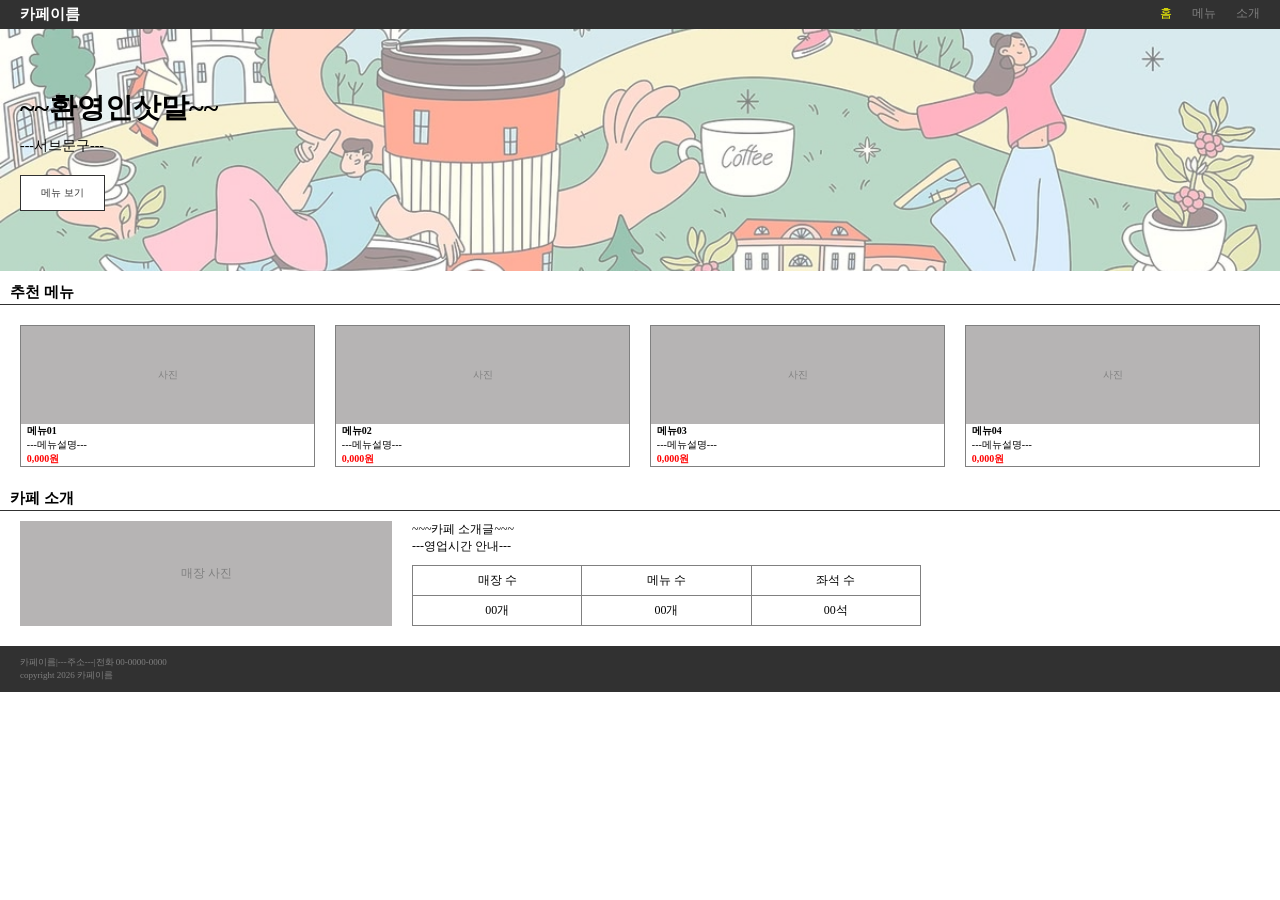
<file: index.html>
<!DOCTYPE html>
<html lang="en">
<head>
  <meta charset="UTF-8">
  <meta name="viewport" content="width=device-width, initial-scale=1.0">
  <title>cafe_권지현</title>
  <link rel="stylesheet" href="index.css">
</head>
<body>
  <header>
    <div>카페이름</div>
    <div class="head-menu">
      <a href="index.html" class="active">홈</a>
      <a href="menu.html">메뉴</a>
      <a href="about.html">소개</a>
    </div>
  </header>

  <main>

    <div class="hero">
      <img src="./images/home_banner.jpg" class="hero_img" alt="카페로고"
      >
      <div class="hero_title">~~환영인삿말~~</div>
      <div class="hero_sub">---서브문구---</div>
      <a href="menu.html" class="hero_btn">메뉴 보기</a>
    </div>

    <div class="main-body">

      <strong class="subtitle">추천 메뉴</strong>
  
      <div class="warpper">
        <div class="sub_intro">
          <div>사진</div>
          <div class="text">
            <div class="name">메뉴01</div>
            <div class="content">---메뉴설명---</div>
            <div class="price">0,000원</div>
          </div>
        </div>
        <div class="sub_intro">
          <div>사진</div>
          <div class="text">
            <div class="name">메뉴02</div>
            <div class="content">---메뉴설명---</div>
            <div class="price">0,000원</div>
          </div>
        </div>
        <div class="sub_intro">
          <div>사진</div>
          <div class="text">
            <div class="name">메뉴03</div>
            <div class="content">---메뉴설명---</div>
            <div class="price">0,000원</div>
          </div>
        </div>
        <div class="sub_intro">
          <div>사진</div>
          <div class="text">
            <div class="name">메뉴04</div>
            <div class="content">---메뉴설명---</div>
            <div class="price">0,000원</div>
          </div>
        </div>
      </div>

      <strong class="subtitle">카페 소개</strong>

      <div class="intro_preview">
        <div class="intro_photo">매장 사진</div>
        <div class="intro_info">
          <div>~~~카페 소개글~~~</div>
          <div>---영업시간 안내---</div>
          <table border="1">
            <tbody>
              <tr class="header">
                <td>매장 수</td>
                <td>메뉴 수</td>
                <td>좌석 수</td>
              </tr>
              <tr>
                <td>00개</td>
                <td>00개</td>
                <td>00석</td>
              </tr>
            </tbody>
          </table>
        </div>
      </div>

    </div>

  </main>

  <footer>
    <div class="text">
      <div>카페이름|---주소---|전화 00-0000-0000</div>
      <div>copyright 2026 카페이름</div>
    </div>
  </footer>

</body>
</html>
</file>
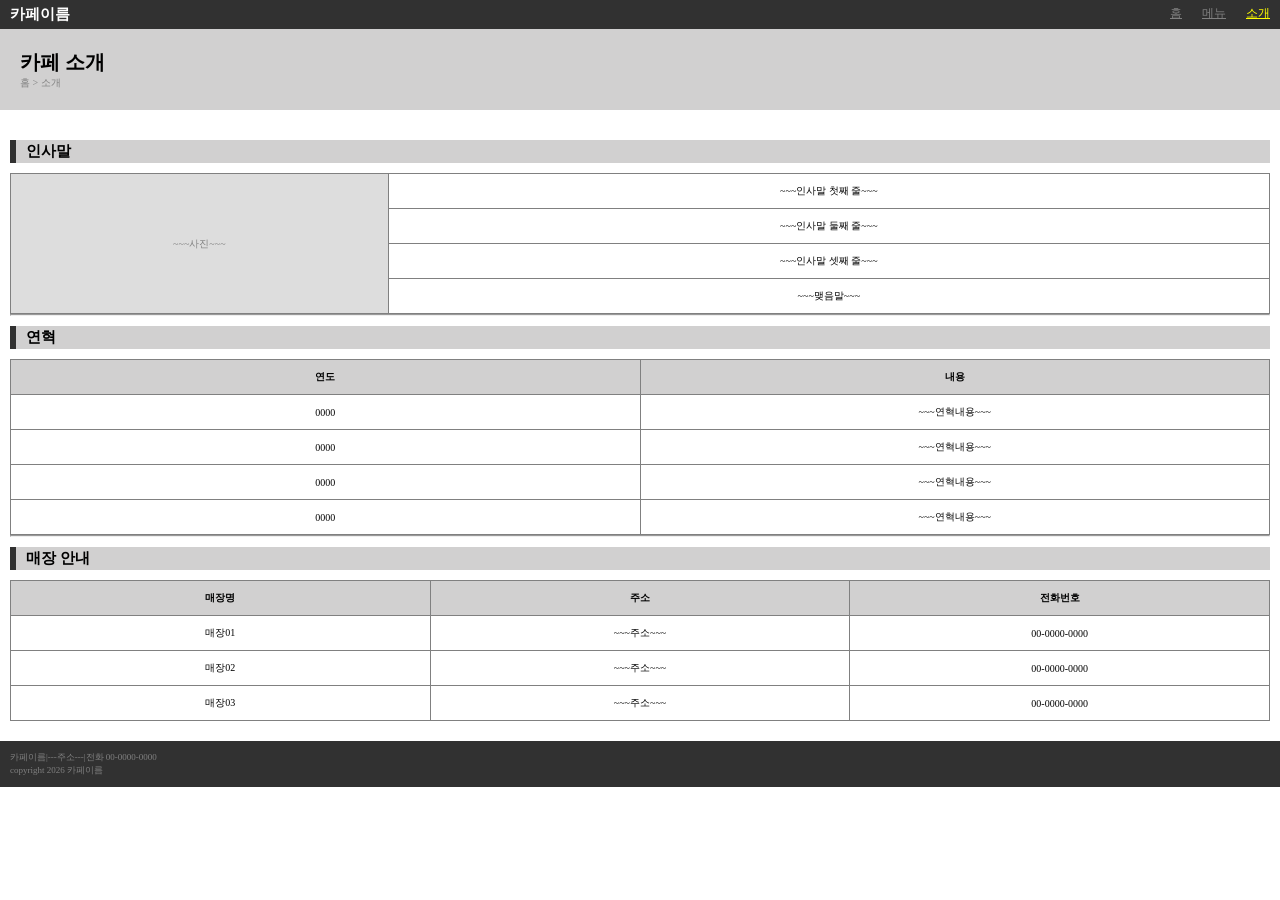
<file: about.html>
<!DOCTYPE html>
<html lang="en">
<head>
  <meta charset="UTF-8">
  <meta name="viewport" content="width=device-width, initial-scale=1.0">
  <title>cafe_권지현</title>
</head>
<link rel="stylesheet" href="about.css">
<body>
  <header>
    <div>
      카페이름
    </div>
    <div class = "head-menu">
      <a href="index.html">홈</a>
      <a href="menu.html">메뉴</a>
      <a href="about.html" class="active">소개</a>
    </div>
  </header>

  <main>

    <div class="main_top">     
      <div class = "intro_title">카페 소개</div>
      <div class = "filter_text">홈 > 소개</div>
    </div>

    <div class="main_body">

      <div class="intro_content">
        <strong id="subtitle">인사말</strong>


        <table border="1" >
          <tbody>
            <tr class="intro_text">
              <td rowspan="4" id="photo1">~~~사진~~~</td>
              <td>~~~인사말 첫째 줄~~~</td>
            </tr>
            <tr>
              <td>~~~인사말 둘째 줄~~~</td>
            </tr>            
            <tr>
              <td>~~~인사말 셋째 줄~~~</td>
            </tr>            
            <tr>
              <td>~~~맺음말~~~</td>
            </tr>            
          </tbody>
        </table>
      </div>

      <hr/>

      <div class = "history">
        <strong id="subtitle">연혁</strong>

        <table border="1">
          <tbody>
            <tr class="header">
              <td>연도</td> 
              <td>내용</td> 
            </tr>
            <tr>
              <td>0000</td> 
              <td>~~~연혁내용~~~</td> 
            </tr>
            <tr>
              <td>0000</td> 
              <td>~~~연혁내용~~~</td> 
            </tr>
            <tr>
              <td>0000</td> 
              <td>~~~연혁내용~~~</td> 
            </tr>
            <tr>
              <td>0000</td> 
              <td>~~~연혁내용~~~</td> 
            </tr>
          </tbody>
        </table>
      </div>
      
      <hr/>

      <div class = store_info>
        <strong id="subtitle">매장 안내</strong>

        <table border="1">
          <tbody>
            <tr class="header">
              <td>매장명</td>
              <td>주소</td>
              <td>전화번호</td>
            </tr>
            <tr>
              <td>매장01</td>
              <td>~~~주소~~~</td>
              <td>00-0000-0000</td>
            </tr>
            <tr>
              <td>매장02</td>
              <td>~~~주소~~~</td>
              <td>00-0000-0000</td>
            </tr>
            <tr>
              <td>매장03</td>
              <td>~~~주소~~~</td>
              <td>00-0000-0000</td>
            </tr> 
          </tbody>       
        </table>
      </div>

    </div>
    
  </main>

  <footer>
    <div class = "text">
      <div>카페이름|---주소---|전화 00-0000-0000</div>
      <div>copyright 2026 카페이름</div>
    </div>
  </footer>
  
</body>
</html>
</file>
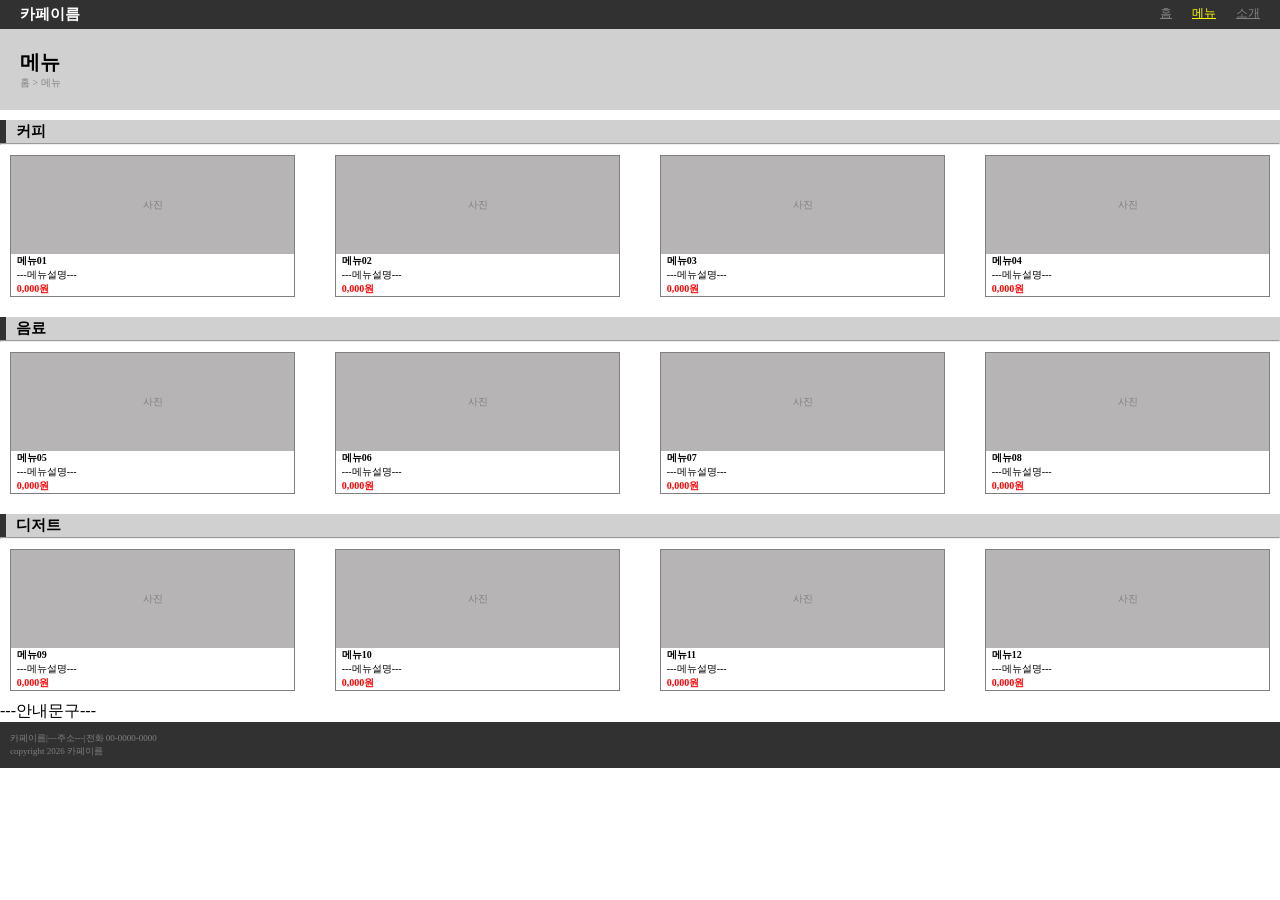
<file: menu.html>
<!DOCTYPE html>
<html lang="en">
<head>
  <meta charset="UTF-8">
  <meta name="viewport" content="width=device-width, initial-scale=1.0">
  <title>cafe_권지현</title>
</head>
<link rel="stylesheet" href="menu.css">
<body>
  <header>
    <div>
      카페이름
    </div>
    <div class = "head-menu">
      <a href="index.html">홈</a>
      <a href="menu.html" class="active">메뉴</a>
      <a href="about.html">소개</a>
    </div>
  </header>

  <main>

    <div class="main_top">     
      <div class = "intro_title">메뉴</div>
      <div class = "filter_text">홈 > 메뉴</div>
    </div>

    <div class="main-body">
      <strong id="subtitle">커피</strong>
      <hr/>
      <div class = "warpper">
        <div class="sub_intro">
          <div>사진</div>
          <div class="text">
            <div class="name">메뉴01</div>
            <div class="content">---메뉴설명---</div>
            <div class="price">0,000원</div>
          </div>
        </div>      
        <div class="sub_intro">
          <div>사진</div>
          <div class="text">
            <div class="name">메뉴02</div>
            <div class="content">---메뉴설명---</div>
            <div class="price">0,000원</div>
          </div>
        </div>        
        <div class="sub_intro">
          <div>사진</div>
          <div class="text">
            <div class="name">메뉴03</div>
            <div class="content">---메뉴설명---</div>
            <div class="price">0,000원</div>
          </div>
        </div>  
        <div class="sub_intro">
          <div>사진</div>
          <div class="text">
            <div class="name">메뉴04</div>
            <div class="content">---메뉴설명---</div>
            <div class="price">0,000원</div>
          </div>
        </div>  
      </div>

      <strong id="subtitle">음료</strong>
      <hr/>
      <div class = "warpper">
        <div class="sub_intro">
          <div>사진</div>
          <div class="text">
            <div class="name">메뉴05</div>
            <div class="content">---메뉴설명---</div>
            <div class="price">0,000원</div>
          </div>
        </div>      
        <div class="sub_intro">
          <div>사진</div>
          <div class="text">
            <div class="name">메뉴06</div>
            <div class="content">---메뉴설명---</div>
            <div class="price">0,000원</div>
          </div>
        </div>        
        <div class="sub_intro">
          <div>사진</div>
          <div class="text">
            <div class="name">메뉴07</div>
            <div class="content">---메뉴설명---</div>
            <div class="price">0,000원</div>
          </div>
        </div>  
        <div class="sub_intro">
          <div>사진</div>
          <div class="text">
            <div class="name">메뉴08</div>
            <div class="content">---메뉴설명---</div>
            <div class="price">0,000원</div>
          </div>
        </div>  
      </div>

      <strong id="subtitle">디저트</strong>
      <hr/>
      <div class = "warpper">
        <div class="sub_intro">
          <div>사진</div>
          <div class="text">
            <div class="name">메뉴09</div>
            <div class="content">---메뉴설명---</div>
            <div class="price">0,000원</div>
          </div>
        </div>      
        <div class="sub_intro">
          <div>사진</div>
          <div class="text">
            <div class="name">메뉴10</div>
            <div class="content">---메뉴설명---</div>
            <div class="price">0,000원</div>
          </div>
        </div>        
        <div class="sub_intro">
          <div>사진</div>
          <div class="text">
            <div class="name">메뉴11</div>
            <div class="content">---메뉴설명---</div>
            <div class="price">0,000원</div>
          </div>
        </div>  
        <div class="sub_intro">
          <div>사진</div>
          <div class="text">
            <div class="name">메뉴12</div>
            <div class="content">---메뉴설명---</div>
            <div class="price">0,000원</div>
          </div>
        </div>  
      </div>
      
      <div>---안내문구---</div>
      
    </div>


  </main>
  
  <footer>
    <div class = "text">
      <div>카페이름|---주소---|전화 00-0000-0000</div>
      <div>copyright 2026 카페이름</div>
    </div>
  </footer>
  
</body>
</html>
</file>
<file: index.css>
* {
  margin: 0;
  padding: 0;
  box-sizing: border-box;
}

header {
  background-color: rgb(49, 49, 49);
  display: flex;
  justify-content: space-between;
  padding: 5px 20px;

  & > div:nth-child(1) {
    font-weight: bolder;
    font-size: 15px;
    color: white;
  }

  & > .head-menu {
    font-size: 12px;
    display: grid;
    grid-template-columns: repeat(3, auto);
    gap: 20px;

    & a {
      color: grey;
      cursor: pointer;
      text-decoration: none;
    }
    & a:hover { color: yellow; }
    & a.active { color: yellow; }
  }
}

main {
  .hero {
    /* background-color: rgb(209, 208, 208); */
    padding: 60px 20px;
    text-align: left;
    color: black;
    position : relative;
    overflow: auto;

    .hero_img {
      position: absolute;
      object-fit: cover;
      z-index: -1; /*이미지를 아래 텍스트, 버튼 뒤로 보내기*/

      top: 0;
      left: 0;
      width: 100%;
      height: 100%;
      margin-bottom: 20px;
      opacity: 0.5;
    }

    .hero_title {
      font-weight: bolder;
      font-size: 28px;
    }
    .hero_sub {
      font-size: 14px;
      color: black;
      margin: 10px 0 20px 0;
    }
    .hero_btn {
      display: inline-block;
      padding: 10px 20px;
      border: 1px solid rgb(49, 49, 49);
      background-color: white;
      color: rgb(49, 49, 49);
      text-decoration: none;
      cursor: pointer;
      font-size: 10px;
    }
  }

  .warpper {
    display: grid;
    grid-template-columns: repeat(4, 1fr);
    gap: 20px;
    padding: 0 20px;
  }

  .sub_intro {
    margin: 10px 0;
    display: grid;
    grid-template-rows: 7fr 3fr;
    border: 1px solid gray;
    font-size: 10px;

    & > div:nth-child(1) {
      background-color: rgb(182, 180, 180);
      color: gray;
      display: flex;
      align-items: center;
      justify-content: center;
    }

    & > .text {
      padding-left: 2%;
      .name { font-weight: bolder; }
      .price { color: red; font-weight: bolder; }
    }
  }

  .subtitle {
    font-size: 15px;
    display: inline-block;
    width: 100%;
    margin: 10px 0;
    border-bottom: 1px solid rgb(49, 49, 49);
    padding: 2px 0 2px 10px;
  }

  .intro_preview {
    display: flex;
    gap: 20px;
    padding: 0 20px;
    margin-bottom: 20px;

    .intro_photo {
      width: 30%;
      background-color: rgb(182, 180, 180);
      display: flex;
      align-items: center;
      justify-content: center;
      color: gray;
      font-size: 12px;
    }

    .intro_info {
      flex: 1;
      font-size: 12px;

      table {
        margin-top: 10px;
        width: 60%;
        border-collapse: collapse;
        text-align: center;
      }
      td { padding: 6px; }
    }
  }
}

footer {
  background-color: rgb(49, 49, 49);
  padding: 10px 20px;

  & > .text {
    font-size: 9px;
    color: grey;
  }
}
</file>
<file: about.css>
* {
  margin: 0;
  padding: 0;
  box-sizing: border-box;
}


header {
  background-color: rgb(49, 49, 49);
  
  display : flex;
  justify-content: space-between;
  padding: 5px 10px ;

  margin : 0px 0px 0px 0px;
  
  & > div:nth-child(1) {
    font-weight: bolder;
    font-size: 15px ;
    color: white;
  }

  & > .head-menu {
    font-size : 12px;

    display: grid;
    grid-template-columns: repeat(3, auto);
    gap: 20px;
    
    & a {
      color : grey;
      cursor : pointer;
    }

  }
  
  & > .head-menu:hover{
    color : yellow;
  }
  
  & > .head-menu a.active {
    color: yellow;
  }
  
}

main {
  width: auto;
  height: auto;
  
  & > .main_top{
    background-color: rgb(209, 208, 208);
    padding : 20px;

    & > .intro_title {
      font-weight: bolder;
      font-size: 20px;
    }

    & > .filter_text{
      font-size : 10px;
      color: gray;
    }
  }

  & > .main_body{

    margin: 20px 10px;

    }

    & table {
      width: 100%;
      table-layout: fixed;
      border-collapse: collapse;
      text-align: center;      

      font-size: 10px;
    }

    & td {
      padding: 10px;
    }

    & .intro_text td:first-child {
      width: 30%;
      background-color: #ddd;
      color: gray;
    }

    & .header{
      background-color: rgb(209, 208, 208);      
      font-weight: bolder;      
    }
  }

  #subtitle {
    background-color: rgb(209, 208, 208); 
    font-size: 15px;    

    display: inline-block;
    width: 100%;
    margin: 10px 0px;

    border-left : 6px solid rgb(49, 49, 49);
    padding-left : 10px;
    padding-top: 2px;
    padding-bottom: 2px;
  }



footer {
  background-color: rgb(49, 49, 49);
  padding : 10px;

  & > .text {
    font-size : 9px;
    color :  grey;

  }

}
</file>
<file: menu.css>
* {
  margin: 0;
  padding: 0;
  box-sizing: border-box;
}


header {
  background-color: rgb(49, 49, 49);
  
  display : flex;
  justify-content: space-between;
  padding: 5px 20px ;

  margin : 0px 0px 0px 0px;
  
  & > div:nth-child(1) {
    font-weight: bolder;
    font-size: 15px ;
    color: white;
  }

  & > .head-menu {
    font-size : 12px;

    display: grid;
    grid-template-columns: repeat(3, auto);
    gap: 20px;
    
    & a {
      color : grey;
      cursor : pointer;
    }

  }
  
  & > .head-menu:hover{
    color : yellow;
  }
  
  & > .head-menu a.active {
    color: yellow;
  }
  
}

main {
  width: auto;
  height: auto;
  
  & > .main_top{
    background-color: rgb(209, 208, 208);
    padding : 20px;

    & > .intro_title {
      font-weight: bolder;
      font-size: 20px;
    }

    & > .filter_text{
      font-size : 10px;
      color: gray;
    }
  }
  

  .warpper{
    display: grid;
    grid-template-columns: repeat(4, 1fr);
    gap: 20px;
  }

  .sub_intro{
    margin : 10px 10px;

    display: grid;
    grid-template-rows: 7fr 3fr;
    
    border : 1px solid gray;
    font-size: 10px;    

    & > div:nth-child(1){
      background-color: rgb(182, 180, 180);
      color: gray;      
      
      display: flex;
      align-items: center;
      justify-content: center;
    }

    & > .text {
      padding-left: 2%;
      .name {font-weight: bolder;}
      .price {
        color : red; 
        font-weight: bolder;
      }
    }     
  }

  #subtitle {
    background-color: rgb(209, 208, 208); 
    font-size: 15px;    

    display: inline-block;
    width: 100%;
    margin: 10px 0px auto 0px;

    border-left : 6px solid rgb(49, 49, 49);
    padding-left : 10px;
    padding-top: 2px;
    padding-bottom: 2px;
  }

}

footer {
  background-color: rgb(49, 49, 49);
  padding : 10px;

  & > .text {
    font-size : 9px;
    color :  grey;

  }

}
</file>
